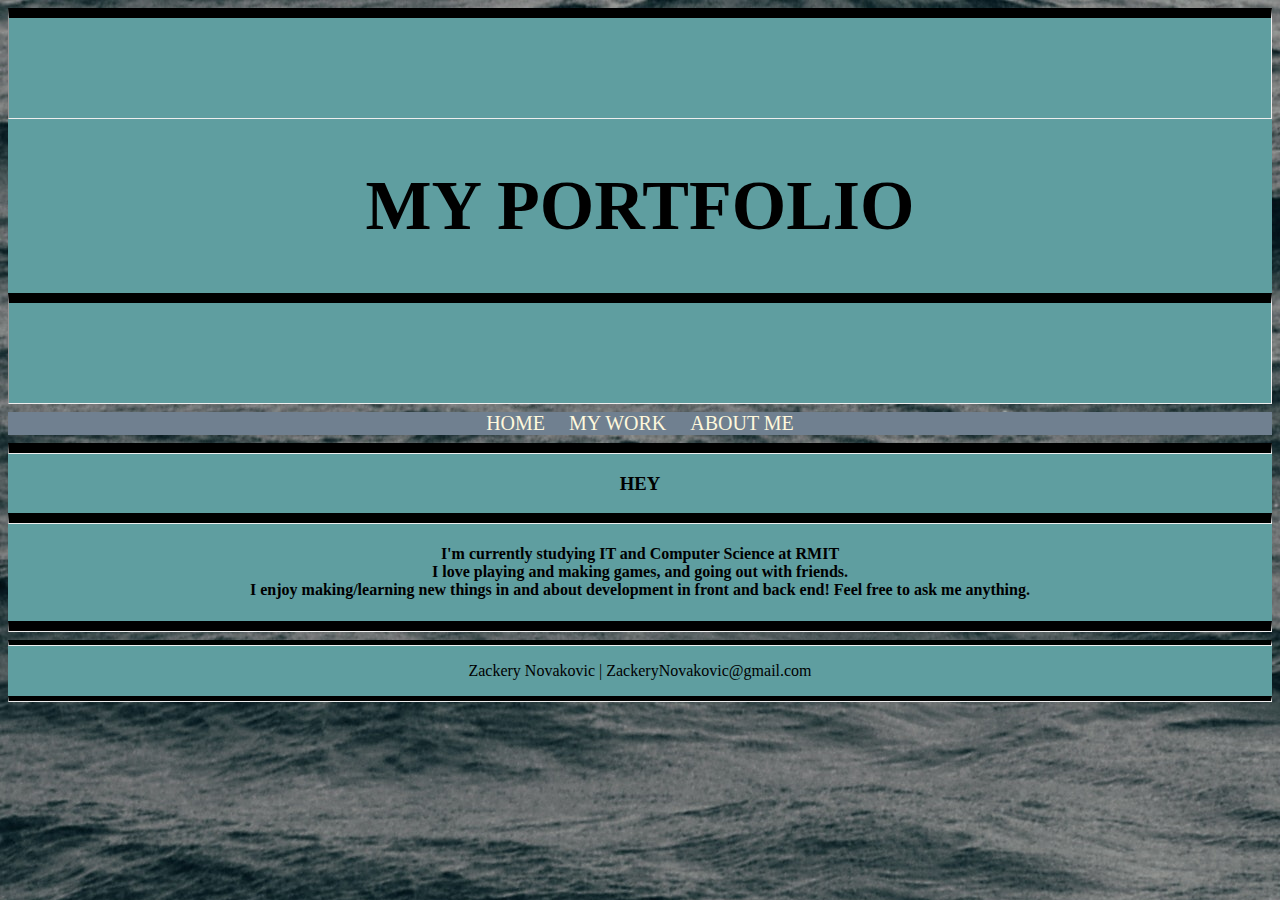
<file: Aboutme.html>
<!DOCTYPE html>
<html>
<head>
    <meta charset="UTF-8" />
    <title>Zac's Portfolio</title>
    <link href="https://cdn.jsdelivr.net/npm/bootstrap@5.0.2/dist/css/bootstrap.min.css" rel="stylesheet" integrity="sha384-EVSTQN3/azprG1Anm3QDgpJLIm9Nao0Yz1ztcQTwFspd3yD65VohhpuuCOmLASjC" crossorigin="anonymous">
    <link rel="stylesheet" href="Styling.css">
</head>
<body>

    <header>
        <hr>
        <h1>MY PORTFOLIO</h1>
        <hr>
    </header>

    <nav>
        <a href="index.html">HOME</a>
        <a href="Mywork.html">MY WORK</a>
        <a href="Aboutme.html">ABOUT ME</a>
    </nav>
    <div class="AboutmeDiv">
        <hr>
        <h3>HEY</h3>
        <hr>
        <h4>
            I'm currently studying IT and Computer Science at RMIT <br> I love playing and making games, and going out with friends. 
            <br>I enjoy making/learning new things in and about development in front and back end! Feel free to ask me anything. 
        </h4>
        <hr>
    </div>

    <footer>
        <hr>
        <p>Zackery Novakovic | ZackeryNovakovic@gmail.com</p>
        <hr>
    </footer>
</body>
</html>
</file>
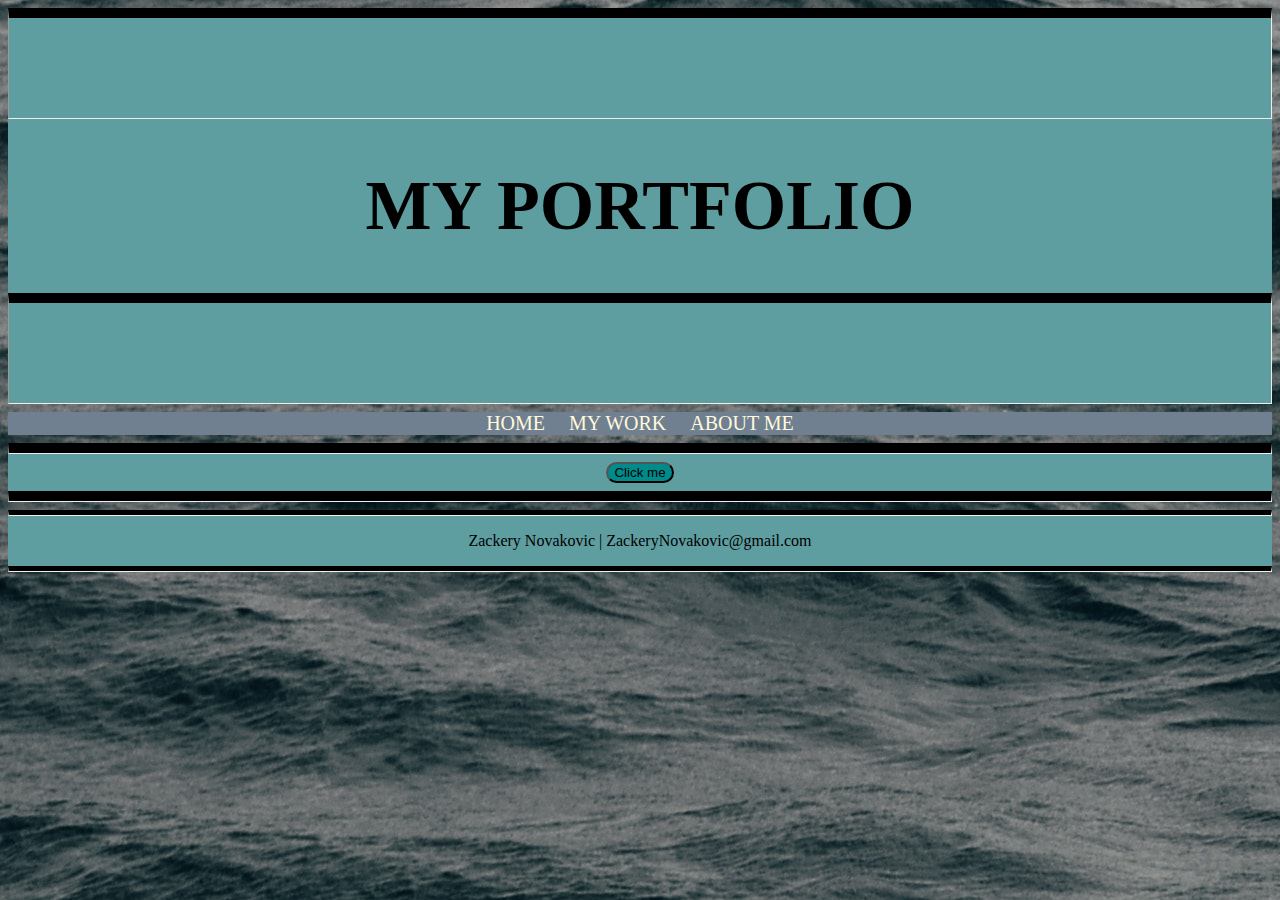
<file: Mywork.html>
<!DOCTYPE html>
<html>
<head>
    <meta charset="UTF-8" />
    <title>Zac's Portfolio</title>
    <link href="https://cdn.jsdelivr.net/npm/bootstrap@5.0.2/dist/css/bootstrap.min.css" rel="stylesheet" integrity="sha384-EVSTQN3/azprG1Anm3QDgpJLIm9Nao0Yz1ztcQTwFspd3yD65VohhpuuCOmLASjC" crossorigin="anonymous">
    <link rel="stylesheet" href="Styling.css">
</head>
<body>

    <header>
        <hr>
        <h1>MY PORTFOLIO</h1>
        <hr>
    </header>

    <nav>
        <a href="index.html">HOME</a>
        <a href="Mywork.html">MY WORK</a>
        <a href="Aboutme.html">ABOUT ME</a>
    </nav>
    <div class="WorkDiv">
        <hr>
            <button class="WorkButton" type="button" onclick="Open()">Click me</button>
            <div class="WorkOpenDiv" id="OpenDiv">
                <hr>
                <h2>MY WORK!</h2>
                <hr>
                <h3>GAMES</h3>
                <a href="https://zackiey.itch.io/">ZACKIEY.ITCH.IO</a><br><br>
                <a href="https://zacke1y.github.io/PongGame.Zacke1y.Github.io/">Javascript Pong</a><br>
                <hr>
                <h3>WEBSITES</h3>
                <a href="https://melbournehotel1.blob.core.windows.net/$web/Home.html">MELBOURNE HOTEL(STATIC)</a><br>
                <a href="https://jupiter.csit.rmit.edu.au/~s3944519/cosc2446/majorproject/">MELBOURNE HOTEL(DYNAMIC)</a><br>

            </div>
        <hr>
    </div>
    <script>
        var active = false;
        function Open(){
            if(!active){
                document.getElementById("OpenDiv").style.display = "Inline";
                active = true;
            } else {
                document.getElementById("OpenDiv").style.display = "none";
                active = false;
            }
        }
    </script>

    <footer>
        <hr>
        <p>Zackery Novakovic | ZackeryNovakovic@gmail.com</p>
        <hr>
    </footer>
</body>
</html>
</file>
<file: Styling.css>
body
{
    background-image: url("background.jpg");
}
header
{
    background-color: cadetblue;
    text-align: center;
    color: black;
}
header hr
{
    color: black;
    height: 100px;
}
header h1
{
    color: black;
    font-size: 70px;
}
nav
{
    text-align: center;
    background-color: slategrey;
}
nav a
{
    font-size: 20px;
    text-decoration: none;
    color: cornsilk;
    margin: 10px;
}
.WorkDiv
{
    background-color: cadetblue;
    text-align: center;
}
.mainDiv
{
    background-color: cadetblue;
    text-align: center;
}
.WorkOpenDiv
{
    display: none;
    text-align: center;
}
.AboutmeDiv
{
    text-align: center;
    background-color: cadetblue;

}
hr
{
    border-top: 10px solid black;
}
footer
{
    background-color: cadetblue;
    text-align: center;
}
footer hr
{
    border-top: 5px solid black;
}
.WorkButton
{
    border-radius: 50px;
    background-color:darkcyan;
    border:thin 2px black;
}
button:hover
{
    background-color: cadetblue;
}
</file>
